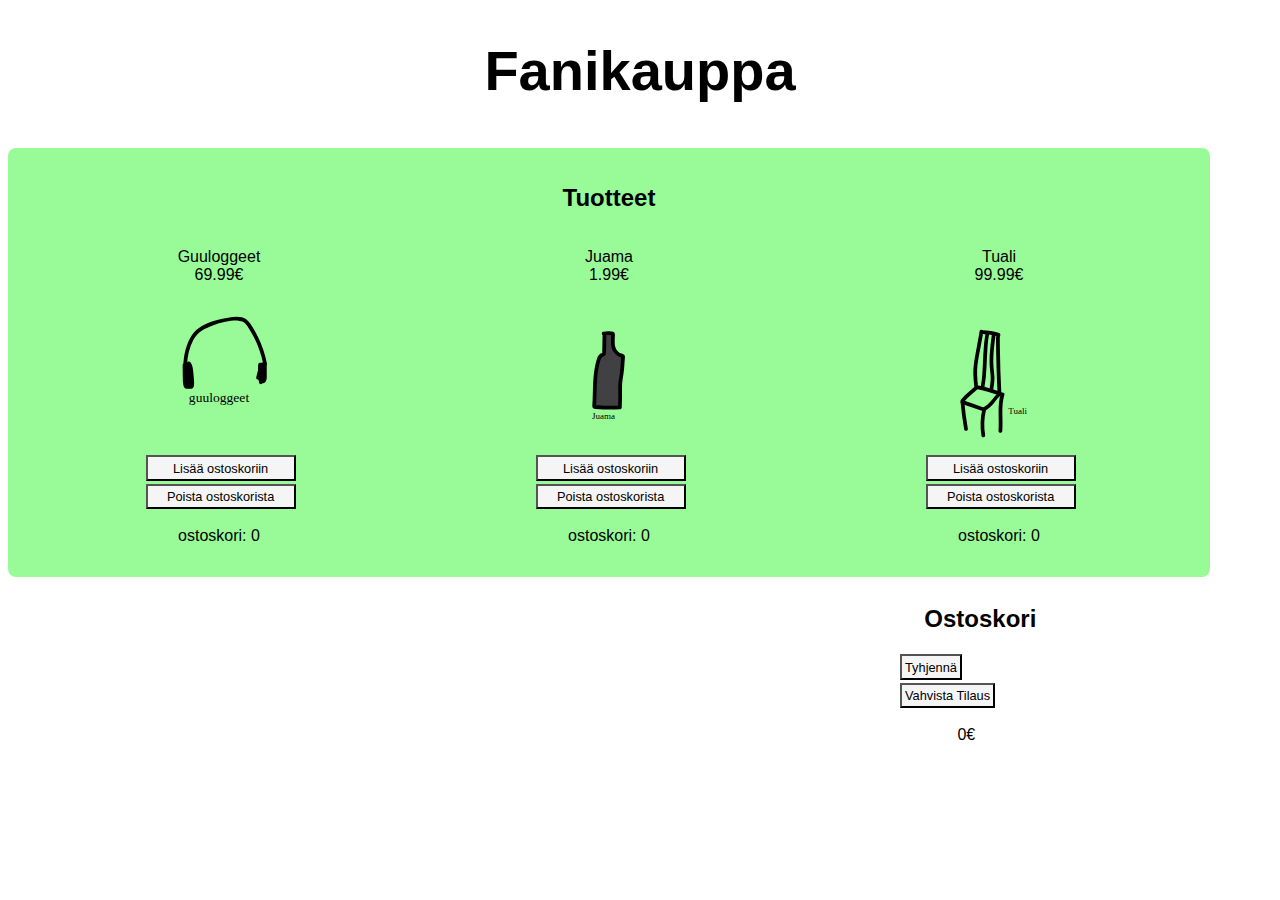
<file: Fanikauppa/index.html>
<!doctype html><html lang="en"><head><meta charset="utf-8"/><link rel="icon" href="/Fanikauppa/favicon.ico"/><meta name="viewport" content="width=device-width,initial-scale=1"/><meta name="theme-color" content="#000000"/><meta name="description" content="Web site created using create-react-app"/><link rel="apple-touch-icon" href="/Fanikauppa/logo192.png"/><link rel="manifest" href="/Fanikauppa/manifest.json"/><title>React App</title><link href="/Fanikauppa/static/css/main.e1f72e9b.chunk.css" rel="stylesheet"></head><body><noscript>You need to enable JavaScript to run this app.</noscript><div id="root"></div><script>!function(e){function r(r){for(var n,a,i=r[0],c=r[1],f=r[2],p=0,s=[];p<i.length;p++)a=i[p],Object.prototype.hasOwnProperty.call(o,a)&&o[a]&&s.push(o[a][0]),o[a]=0;for(n in c)Object.prototype.hasOwnProperty.call(c,n)&&(e[n]=c[n]);for(l&&l(r);s.length;)s.shift()();return u.push.apply(u,f||[]),t()}function t(){for(var e,r=0;r<u.length;r++){for(var t=u[r],n=!0,i=1;i<t.length;i++){var c=t[i];0!==o[c]&&(n=!1)}n&&(u.splice(r--,1),e=a(a.s=t[0]))}return e}var n={},o={1:0},u=[];function a(r){if(n[r])return n[r].exports;var t=n[r]={i:r,l:!1,exports:{}};return e[r].call(t.exports,t,t.exports,a),t.l=!0,t.exports}a.e=function(e){var r=[],t=o[e];if(0!==t)if(t)r.push(t[2]);else{var n=new Promise((function(r,n){t=o[e]=[r,n]}));r.push(t[2]=n);var u,i=document.createElement("script");i.charset="utf-8",i.timeout=120,a.nc&&i.setAttribute("nonce",a.nc),i.src=function(e){return a.p+"static/js/"+({}[e]||e)+"."+{3:"08f73f8c"}[e]+".chunk.js"}(e);var c=new Error;u=function(r){i.onerror=i.onload=null,clearTimeout(f);var t=o[e];if(0!==t){if(t){var n=r&&("load"===r.type?"missing":r.type),u=r&&r.target&&r.target.src;c.message="Loading chunk "+e+" failed.\n("+n+": "+u+")",c.name="ChunkLoadError",c.type=n,c.request=u,t[1](c)}o[e]=void 0}};var f=setTimeout((function(){u({type:"timeout",target:i})}),12e4);i.onerror=i.onload=u,document.head.appendChild(i)}return Promise.all(r)},a.m=e,a.c=n,a.d=function(e,r,t){a.o(e,r)||Object.defineProperty(e,r,{enumerable:!0,get:t})},a.r=function(e){"undefined"!=typeof Symbol&&Symbol.toStringTag&&Object.defineProperty(e,Symbol.toStringTag,{value:"Module"}),Object.defineProperty(e,"__esModule",{value:!0})},a.t=function(e,r){if(1&r&&(e=a(e)),8&r)return e;if(4&r&&"object"==typeof e&&e&&e.__esModule)return e;var t=Object.create(null);if(a.r(t),Object.defineProperty(t,"default",{enumerable:!0,value:e}),2&r&&"string"!=typeof e)for(var n in e)a.d(t,n,function(r){return e[r]}.bind(null,n));return t},a.n=function(e){var r=e&&e.__esModule?function(){return e.default}:function(){return e};return a.d(r,"a",r),r},a.o=function(e,r){return Object.prototype.hasOwnProperty.call(e,r)},a.p="/Fanikauppa/",a.oe=function(e){throw console.error(e),e};var i=this.webpackJsonpfanikauppa=this.webpackJsonpfanikauppa||[],c=i.push.bind(i);i.push=r,i=i.slice();for(var f=0;f<i.length;f++)r(i[f]);var l=c;t()}([])</script><script src="/Fanikauppa/static/js/2.bc9493b9.chunk.js"></script><script src="/Fanikauppa/static/js/main.d7cfa601.chunk.js"></script></body></html>
</file>
<file: Fanikauppa/static/css/main.e1f72e9b.chunk.css>
body{margin:0;font-family:-apple-system,BlinkMacSystemFont,"Segoe UI","Roboto","Oxygen","Ubuntu","Cantarell","Fira Sans","Droid Sans","Helvetica Neue",sans-serif;-webkit-font-smoothing:antialiased;-moz-osx-font-smoothing:grayscale}code{font-family:source-code-pro,Menlo,Monaco,Consolas,"Courier New",monospace}.App-header{display:flex;flex-direction:column;align-items:center;justify-content:center;font-size:calc(10px + 2vmin);color:#000}.products{justify-content:space-between;margin-left:120px;margin-right:120px;float:left}h2{text-align:center}h2,h3{font-family:Arial,Helvetica,sans-serif}.block{background-color:#98fb98;padding:1rem;margin:.5rem;border-radius:.5rem}.ProductPic{width:150px}.add{font-size:.8rem;padding:.2rem;margin:.1rem;border-radius:.1rem #404040 solid;background-color:#f5f5f5;cursor:pointer;width:100%}.ostoskori{justify-content:space-between;float:right;margin-right:17%}.form{text-align:center}.formbutton,.ostoskoriButton{font-size:.8rem;padding:.2rem;margin:.1rem;border-radius:.1rem #404040 solid;background-color:#f5f5f5;cursor:pointer}p{text-align:center}
/*# sourceMappingURL=main.e1f72e9b.chunk.css.map */
</file>
